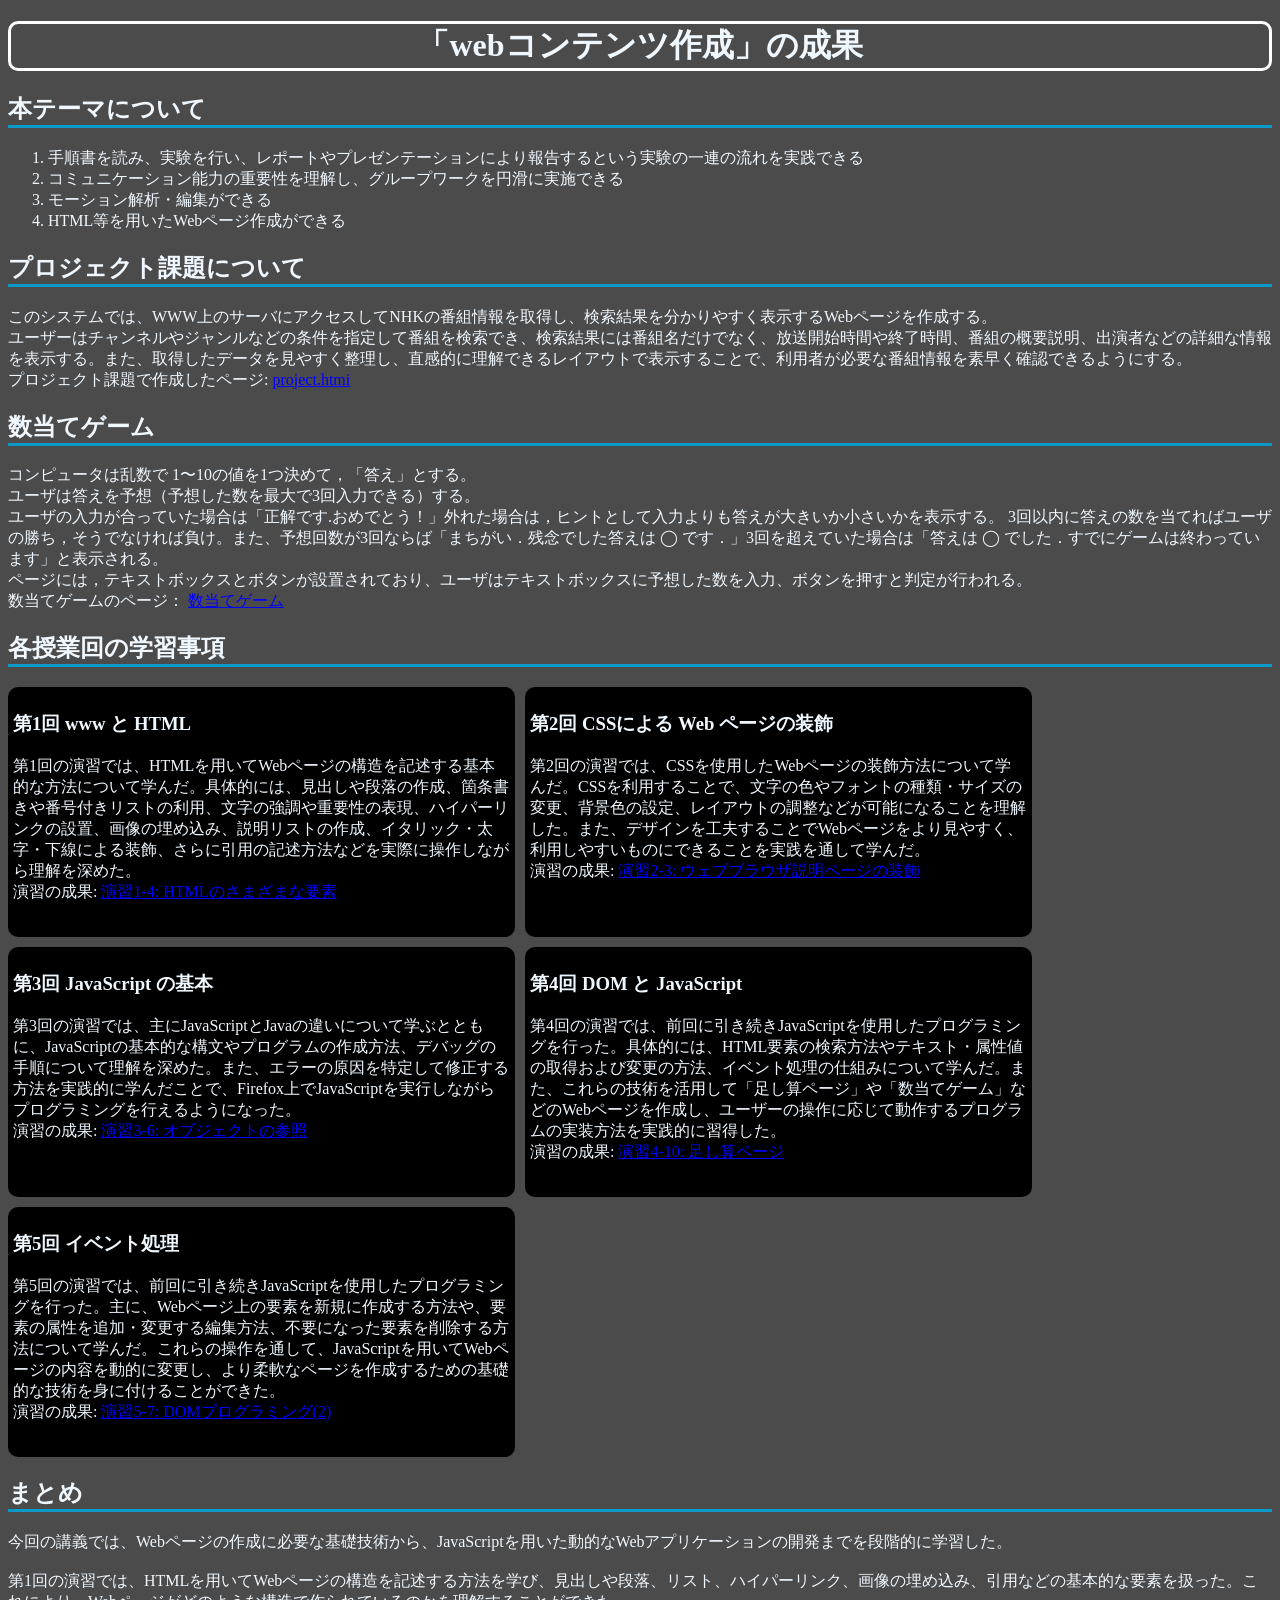
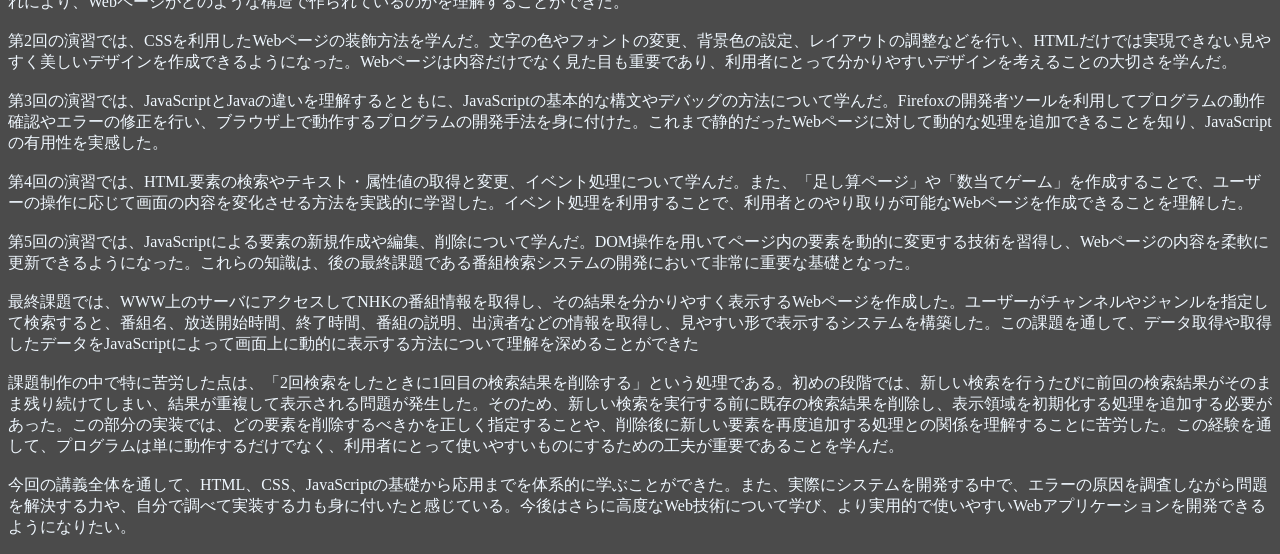
<file: index.html>
<!DOCTYPE html>
<html>
  <head>
    <meta charset="utf-8">
    <title>My test page</title>
    <link rel="stylesheet" href="style.css">
  </head>
  <body>
    <h1>「webコンテンツ作成」の成果</h1>
    <h2>本テーマについて</h2>
    <ol>
      <li>手順書を読み、実験を行い、レポートやプレゼンテーションにより報告するという実験の一連の流れを実践できる</li>
      <li>コミュニケーション能力の重要性を理解し、グループワークを円滑に実施できる</li>
      <li>モーション解析・編集ができる</li>
      <li>HTML等を用いたWebページ作成ができる</li>
    </ol>

    <h2>プロジェクト課題について</h2>
    <p>
      このシステムでは、WWW上のサーバにアクセスしてNHKの番組情報を取得し、検索結果を分かりやすく表示するWebページを作成する。<br>
      ユーザーはチャンネルやジャンルなどの条件を指定して番組を検索でき、検索結果には番組名だけでなく、放送開始時間や終了時間、番組の概要説明、出演者などの詳細な情報を表示する。また、取得したデータを見やすく整理し、直感的に理解できるレイアウトで表示することで、利用者が必要な番組情報を素早く確認できるようにする。<br>
      プロジェクト課題で作成したページ:
      <a href="https://nishitalab-takushoku-u.github.io/medialabo2026-G584572025/project.html"
      target="_blank">project.htmi</a>
    </p>

    <h2>数当てゲーム</h2>
    <p>
      コンピュータは乱数で 1〜10の値を1つ決めて，「答え」とする。<br>
      ユーザは答えを予想（予想した数を最大で3回入力できる）する。<br>
      ユーザの入力が合っていた場合は「正解です.おめでとう！」外れた場合は，ヒントとして入力よりも答えが大きいか小さいかを表示する。
      3回以内に答えの数を当てればユーザの勝ち，そうでなければ負け。また、予想回数が3回ならば「まちがい．残念でした答えは ◯ です．」3回を超えていた場合は「答えは ◯ でした．すでにゲームは終わっています」と表示される。<br>
      ページには，テキストボックスとボタンが設置されており、ユーザはテキストボックスに予想した数を入力、ボタンを押すと判定が行われる。<br>
      数当てゲームのページ：
      <a href="https://nishitalab-takushoku-u.github.io/medialabo2026-G584572025/kazuate.html"
    target="_blank">数当てゲーム</a>
    </p>

    <h2>各授業回の学習事項</h2>
    <div id="x">
      
      <div>
        <h3>第1回 www と HTML</h3>
        <p>
          第1回の演習では、HTMLを用いてWebページの構造を記述する基本的な方法について学んだ。具体的には、見出しや段落の作成、箇条書きや番号付きリストの利用、文字の強調や重要性の表現、ハイパーリンクの設置、画像の埋め込み、説明リストの作成、イタリック・太字・下線による装飾、さらに引用の記述方法などを実際に操作しながら理解を深めた。<br>
          演習の成果:
          <a href="https://nishitalab-takushoku-u.github.io/medialabo2026-G584572025/practice-html/elements.html"
          target="_blank">演習1-4: HTMLのさまざまな要素</a>
        </p>
      </div>
      
      <div>
        <h3>第2回 CSSによる Web ページの装飾</h3>
        <p>
          第2回の演習では、CSSを使用したWebページの装飾方法について学んだ。CSSを利用することで、文字の色やフォントの種類・サイズの変更、背景色の設定、レイアウトの調整などが可能になることを理解した。また、デザインを工夫することでWebページをより見やすく、利用しやすいものにできることを実践を通して学んだ。<br>
          演習の成果:
          <a href="https://nishitalab-takushoku-u.github.io/medialabo2026-G584572025/practice-css/browser-intro.html"
          target="_blank">演習2-3: ウェブブラウザ説明ページの装飾</a>
        </p>
      </div>
      
      <div>
        <h3>第3回 JavaScript の基本</h3>
        <p>
          第3回の演習では、主にJavaScriptとJavaの違いについて学ぶとともに、JavaScriptの基本的な構文やプログラムの作成方法、デバッグの手順について理解を深めた。また、エラーの原因を特定して修正する方法を実践的に学んだことで、Firefox上でJavaScriptを実行しながらプログラミングを行えるようになった。<br>
          演習の成果:
          <a href="https://nishitalab-takushoku-u.github.io/medialabo2026-G584572025/practice-js/obj-practice.html"
          target="_blank">演習3-6: オブジェクトの参照</a>
        </p>
      </div>
      
      <div>
        <h3>第4回 DOM と JavaScript</h3>
        <p>
          第4回の演習では、前回に引き続きJavaScriptを使用したプログラミングを行った。具体的には、HTML要素の検索方法やテキスト・属性値の取得および変更の方法、イベント処理の仕組みについて学んだ。また、これらの技術を活用して「足し算ページ」や「数当てゲーム」などのWebページを作成し、ユーザーの操作に応じて動作するプログラムの実装方法を実践的に習得した。<br>
          演習の成果:
          <a href="https://nishitalab-takushoku-u.github.io/medialabo2026-G584572025/practice-eventdom/tashizan.html"
          target="_blank">演習4-10: 足し算ページ</a>
        </p>
      </div>
      
      <div>
        <h3>第5回 イベント処理</h3>
        第5回の演習では、前回に引き続きJavaScriptを使用したプログラミングを行った。主に、Webページ上の要素を新規に作成する方法や、要素の属性を追加・変更する編集方法、不要になった要素を削除する方法について学んだ。これらの操作を通して、JavaScriptを用いてWebページの内容を動的に変更し、より柔軟なページを作成するための基礎的な技術を身に付けることができた。<br>
        演習の成果:
        <a href="https://nishitalab-takushoku-u.github.io/medialabo2026-G584572025/practice-dom2/dom2-exercise.html"
        target="_blank">演習5-7: DOMプログラミング(2)</a>
      </div>
    </div>

    <h2>まとめ</h2>
    <p>
      今回の講義では、Webページの作成に必要な基礎技術から、JavaScriptを用いた動的なWebアプリケーションの開発までを段階的に学習した。<br><br>
      第1回の演習では、HTMLを用いてWebページの構造を記述する方法を学び、見出しや段落、リスト、ハイパーリンク、画像の埋め込み、引用などの基本的な要素を扱った。これにより、Webページがどのような構造で作られているのかを理解することができた。<br><br>
      第2回の演習では、CSSを利用したWebページの装飾方法を学んだ。文字の色やフォントの変更、背景色の設定、レイアウトの調整などを行い、HTMLだけでは実現できない見やすく美しいデザインを作成できるようになった。Webページは内容だけでなく見た目も重要であり、利用者にとって分かりやすいデザインを考えることの大切さを学んだ。<br><br>
      第3回の演習では、JavaScriptとJavaの違いを理解するとともに、JavaScriptの基本的な構文やデバッグの方法について学んだ。Firefoxの開発者ツールを利用してプログラムの動作確認やエラーの修正を行い、ブラウザ上で動作するプログラムの開発手法を身に付けた。これまで静的だったWebページに対して動的な処理を追加できることを知り、JavaScriptの有用性を実感した。<br><br>
      第4回の演習では、HTML要素の検索やテキスト・属性値の取得と変更、イベント処理について学んだ。また、「足し算ページ」や「数当てゲーム」を作成することで、ユーザーの操作に応じて画面の内容を変化させる方法を実践的に学習した。イベント処理を利用することで、利用者とのやり取りが可能なWebページを作成できることを理解した。<br><br>
      第5回の演習では、JavaScriptによる要素の新規作成や編集、削除について学んだ。DOM操作を用いてページ内の要素を動的に変更する技術を習得し、Webページの内容を柔軟に更新できるようになった。これらの知識は、後の最終課題である番組検索システムの開発において非常に重要な基礎となった。<br><br>
      最終課題では、WWW上のサーバにアクセスしてNHKの番組情報を取得し、その結果を分かりやすく表示するWebページを作成した。ユーザーがチャンネルやジャンルを指定して検索すると、番組名、放送開始時間、終了時間、番組の説明、出演者などの情報を取得し、見やすい形で表示するシステムを構築した。この課題を通して、データ取得や取得したデータをJavaScriptによって画面上に動的に表示する方法について理解を深めることができた<br><br>
      課題制作の中で特に苦労した点は、「2回検索をしたときに1回目の検索結果を削除する」という処理である。初めの段階では、新しい検索を行うたびに前回の検索結果がそのまま残り続けてしまい、結果が重複して表示される問題が発生した。そのため、新しい検索を実行する前に既存の検索結果を削除し、表示領域を初期化する処理を追加する必要があった。この部分の実装では、どの要素を削除するべきかを正しく指定することや、削除後に新しい要素を再度追加する処理との関係を理解することに苦労した。この経験を通して、プログラムは単に動作するだけでなく、利用者にとって使いやすいものにするための工夫が重要であることを学んだ。<br><br>
      今回の講義全体を通して、HTML、CSS、JavaScriptの基礎から応用までを体系的に学ぶことができた。また、実際にシステムを開発する中で、エラーの原因を調査しながら問題を解決する力や、自分で調べて実装する力も身に付いたと感じている。今後はさらに高度なWeb技術について学び、より実用的で使いやすいWebアプリケーションを開発できるようになりたい。
    </p>
  </body>
</html>
</file>
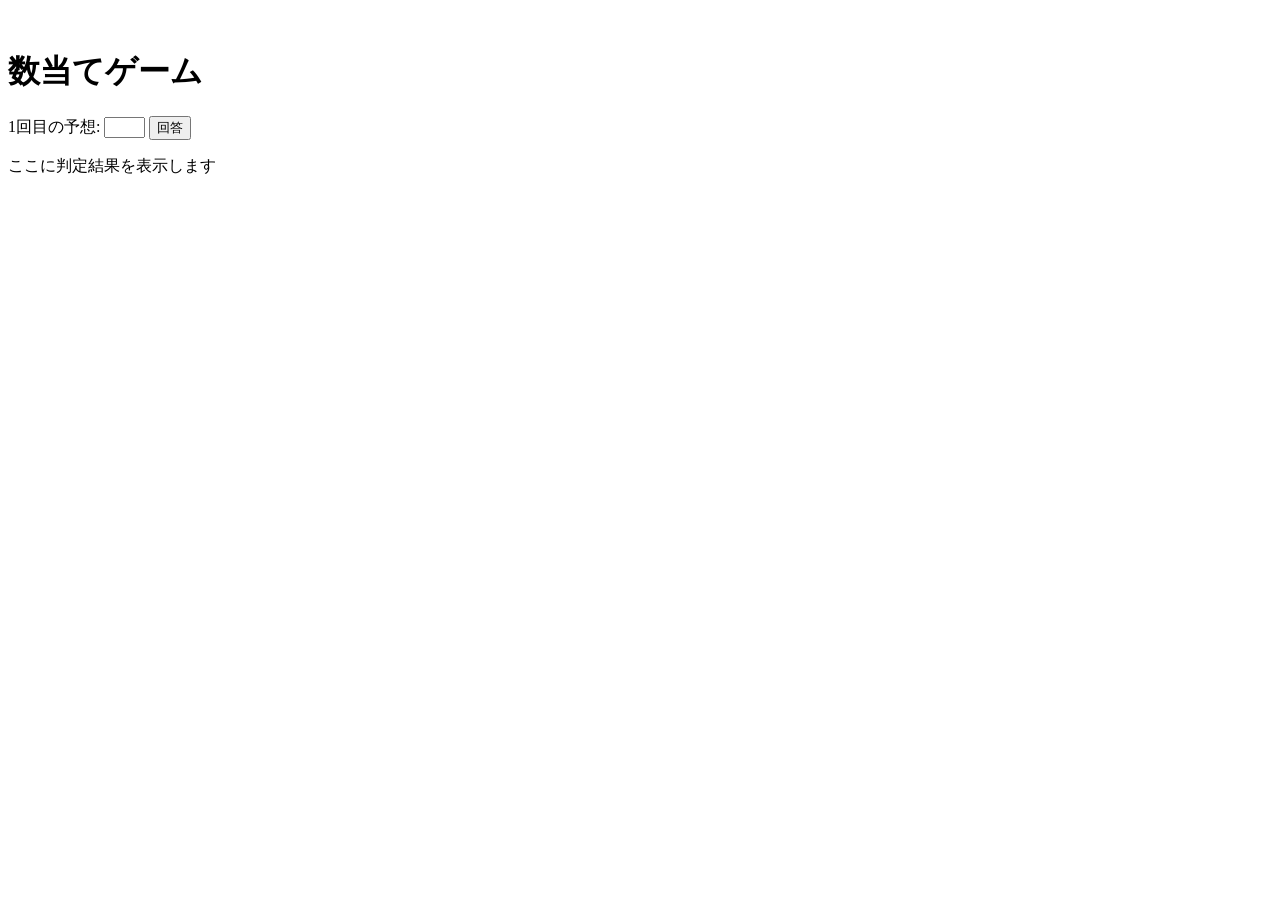
<file: kazuate.html>
<!-- 課題4-1: 数当てゲーム -->

<!DOCTYPE html>
<html>
  <head>
    <meta charset="utf-8">
    <title>数当てゲーム</title>
    <script src="kazuate.js" defer></script>
  </head>

　　<body>
    <h1>数当てゲーム</h1>
    <p>
        <span id="kaisu">1</span>回目の予想: 
        <input type="text" name="yosou" id="left" size="3">
        <button id="kaitou">回答</button>
    </p>
    <p id="result">ここに判定結果を表示します</p>
</html>
</file>
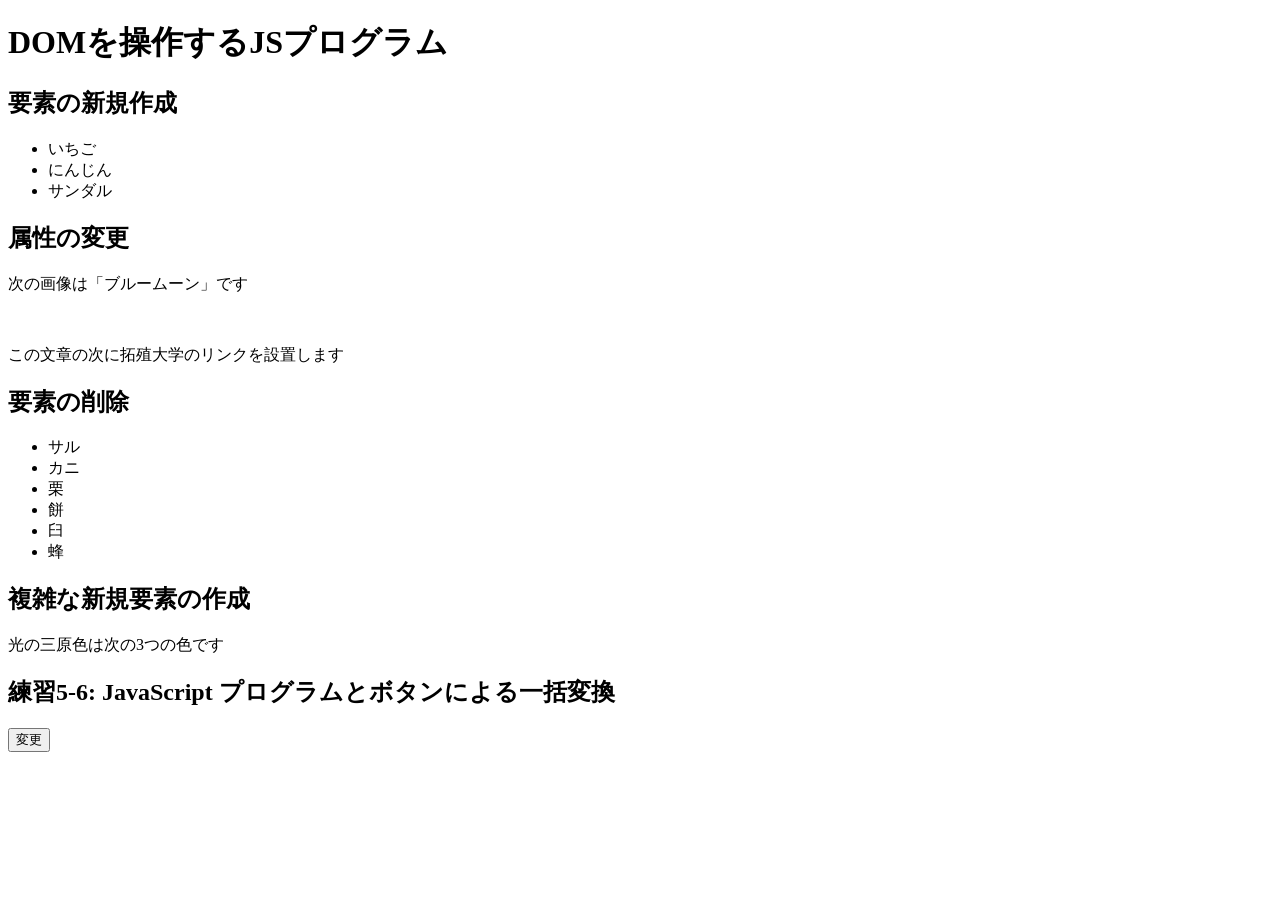
<file: practice-dom2/dom2-intro.html>
<!DOCTYPE html>
<html>
  <head>
    <title>DOMを操作するJSプログラム</title>
	<script src="dom2-intoro.js" defer></script>
  </head>

  <body>
	  <h1>DOMを操作するJSプログラム</h1>

	  <h2>要素の新規作成</h2>
	  <ul id="kazoeuta">
		<li>いちご</li>
		<li>にんじん</li>
		<li>サンダル</li>
	  </ul>

	  <h2>属性の変更</h2>
	  <p>次の画像は「ブルームーン」です</p>
	  <img id="bluemoon">

	  <p id="takudai">この文章の次に拓殖大学のリンクを設置します</p>


	  <h2>要素の削除</h2>
	  <ul id="kassen">
		  <li>サル</li>
		  <li>カニ</li>
		  <li>栗</li>
		  <li id="mochi">餅</li>
		  <li>臼</li>
		  <li>蜂</li>
	  </ul>

	  <h2 id="fukuzatu">複雑な新規要素の作成</h2>
	  <p id="primary">光の三原色は次の3つの色です</p>

	  <h2>練習5-6: JavaScript プログラムとボタンによる一括変換</h2>
	  <button id="henkou">変更</button>

  </body>
</html>
</file>
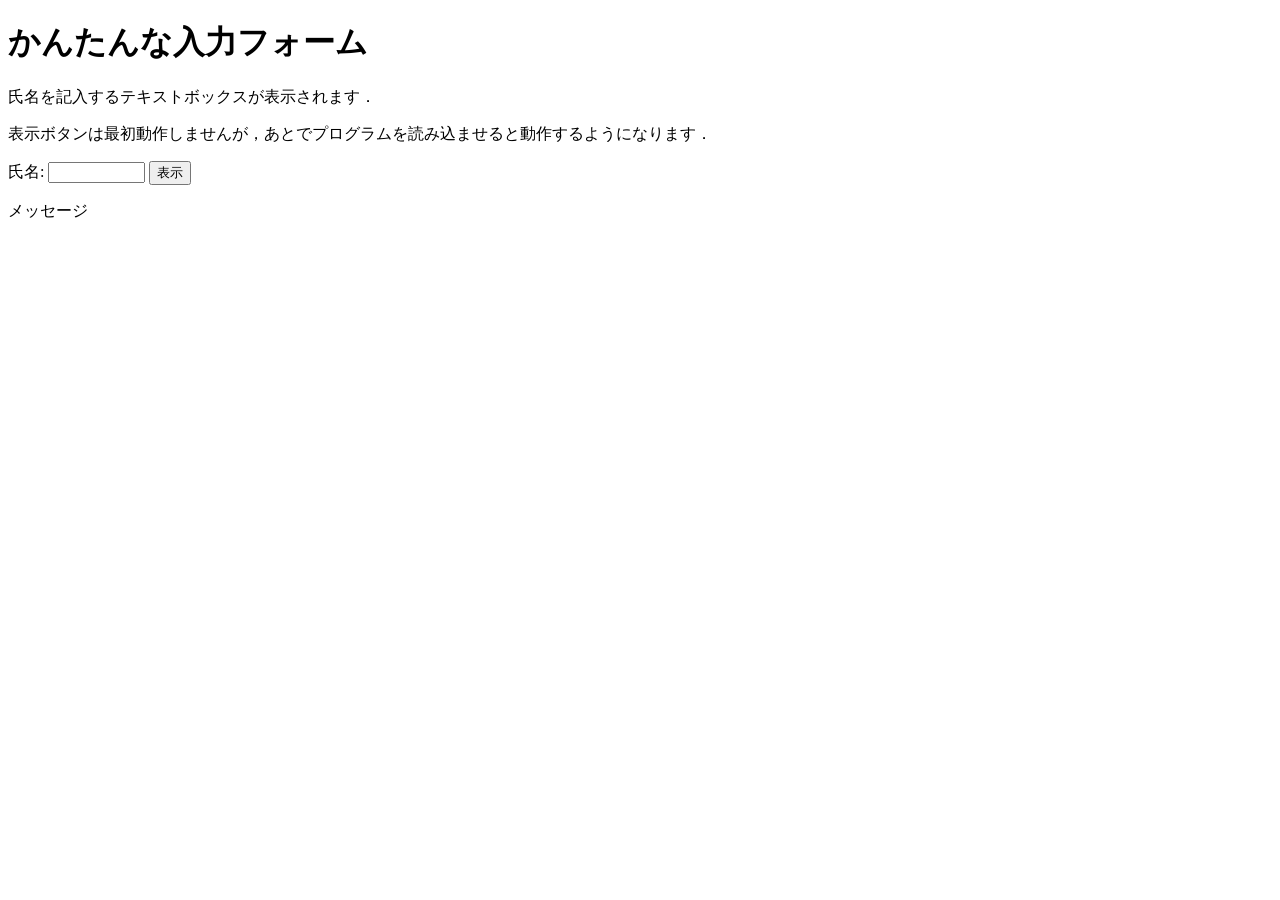
<file: practice-eventdom/input-demo.html>
<!DOCTYPE html>
<html>
  <head>
    <title>かんたんな入力フォーム</title>
    <script src="input-demo.js" defer></script>
  </head>

  <body>
    <h1>かんたんな入力フォーム</h1>
	<p>氏名を記入するテキストボックスが表示されます．</p>
	<p>表示ボタンは最初動作しませんが，あとでプログラムを読み込ませると動作するようになります．</p>
	<label for="shimei">氏名: </label>
	<input type="text" name="shimei" size="10" id="shimei">
	<button id="print">表示</button>
	<p id="message">メッセージ</p>
  </body>
</html>
</file>
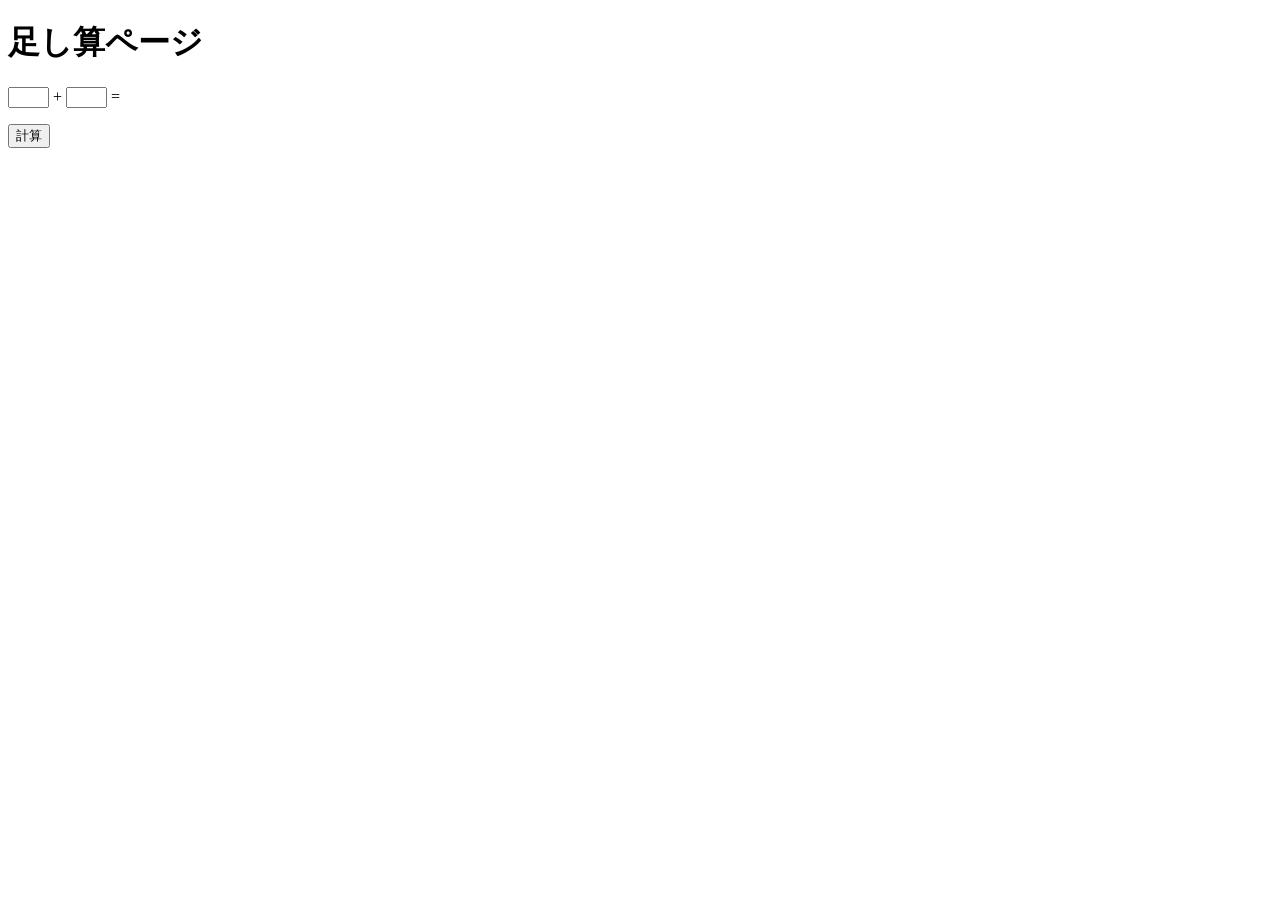
<file: practice-eventdom/tashizan.html>
<!DOCTYPE html>
<html>
  <head>
    <title>足し算ページ</title>
	<script src="tashizan.js" defer></script>
  </head>

  <body>
    <h1>足し算ページ</h1>
	<p>
	<input type="text" name="left" id="left" size="3">
	+
	<input type="text" name="right" id="right" size="3">
	=
	<span id="answer"></span>
	</p>
	<button id="calc">計算</button>
  </body>
</html>
</file>
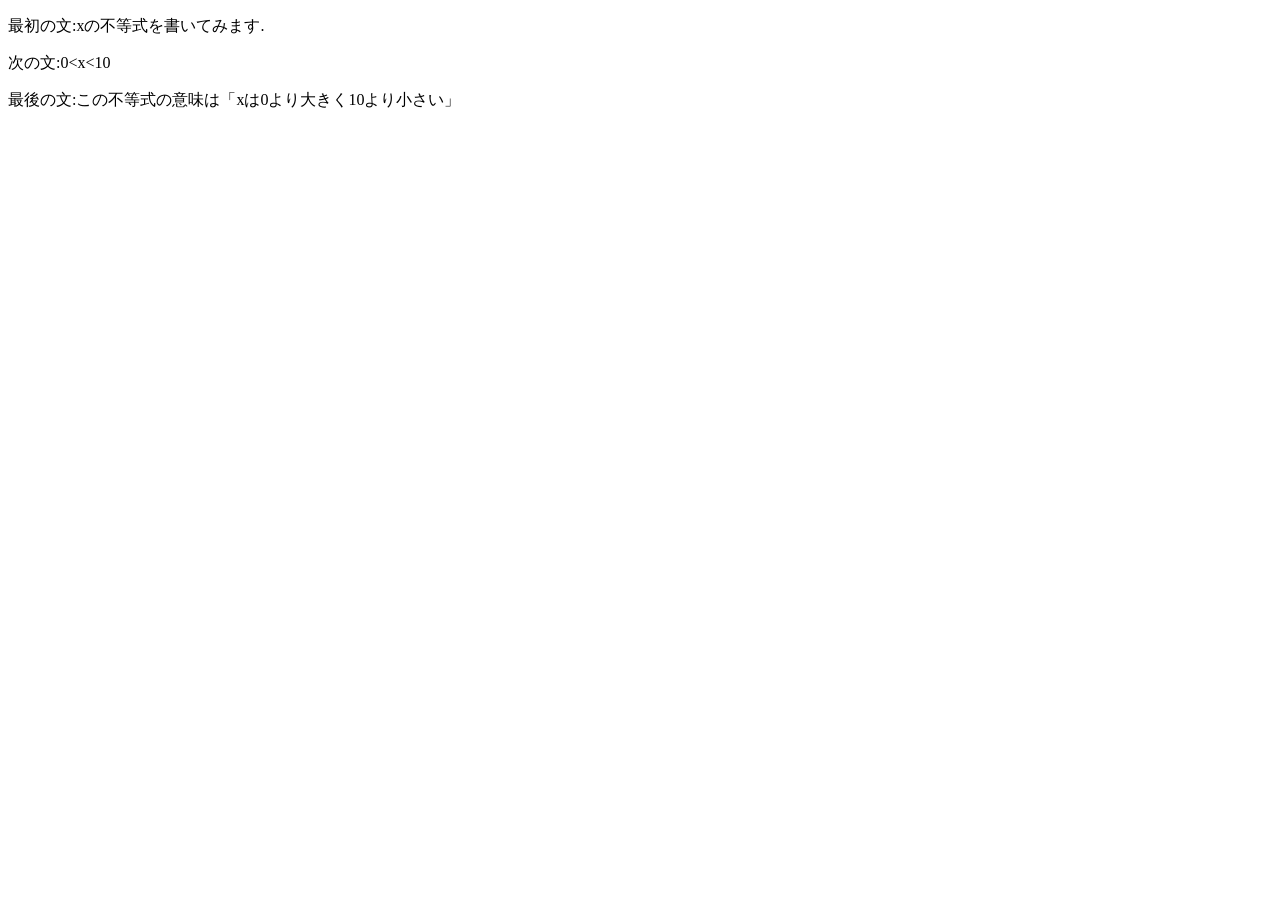
<file: practice-html/structure.html>
<!DOCTYPE html>
<html>
  <head>
    <meta charset="utf-8">
    <title>演習1-3</title>
  </head>
  <body>
    <p>最初の文:xの不等式を書いてみます.</p>
    <p>次の文:0&lt;x&lt;10</p>
    <p>最後の文:この不等式の意味は「xは0より大きく10より小さい」</p>
    <!--<p>これは不要な文章です.</p>-->
  </body>
</html>
</file>
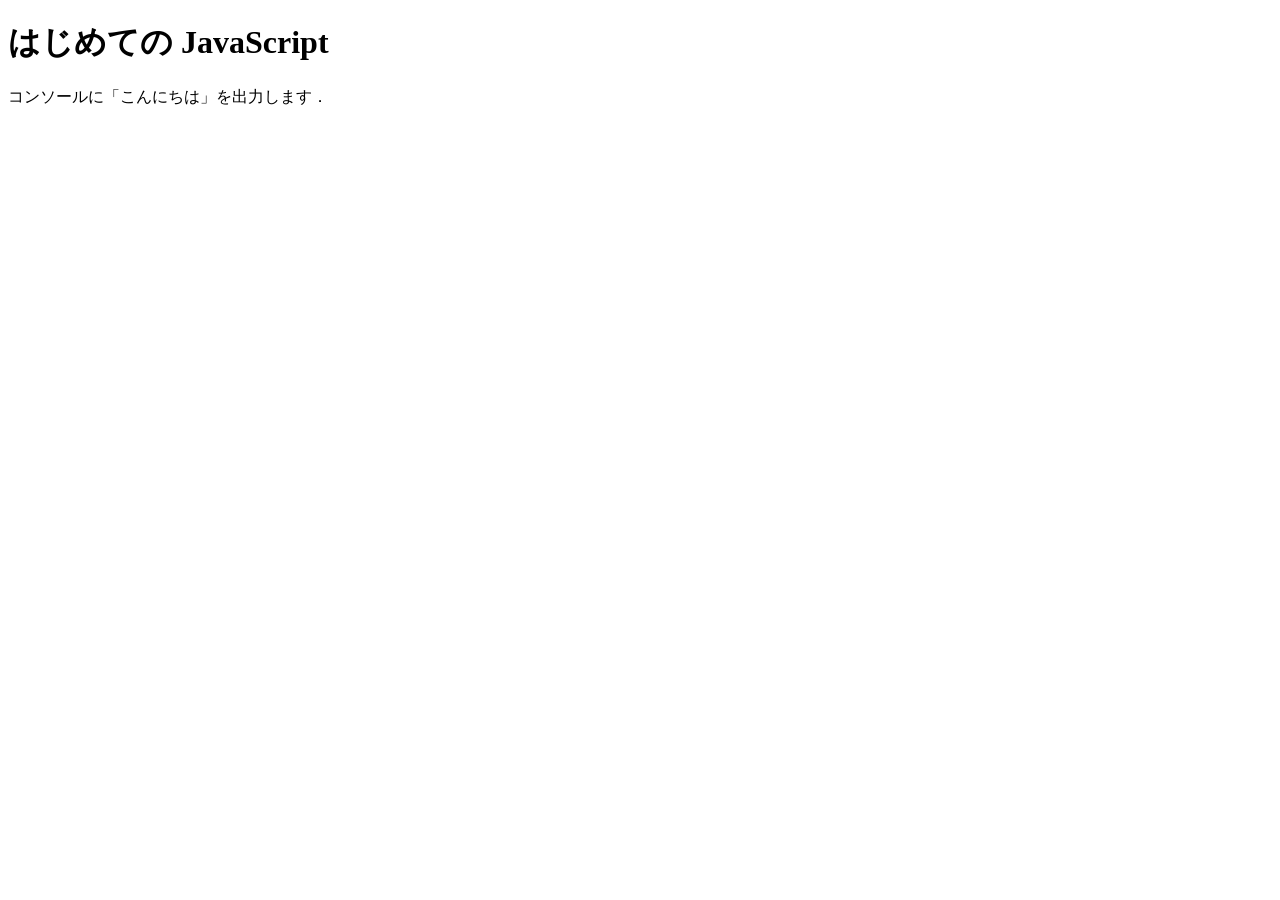
<file: practice-js/jsintro.html>
<!DOCTYPE html>
<html>
  <head>
    <meta charset="utf-8">
    <title>はじめての JavaScript</title>

    <script src="hello.js" defer></script>
  </head>

  <body>
    <h1>はじめての JavaScript</h1>

    <p>コンソールに「こんにちは」を出力します．</p>
  </body>
</html>
</file>
<file: style.css>
html{
    background-color:rgb(75, 75, 75);
    color:aliceblue;
}
h1{
    border:solid rgb(255, 255, 255);
    text-align:center;
    border-radius:10px;
}
h2{
    border-bottom:solid rgb(10, 154, 202);
}
a:link{
    color: blue;
}
a:hover{
    color: orange;
}
div#x {
	display: grid;
	grid-template-columns: 1fr 1fr;
	grid-auto-rows: 250px;
	grid-gap: 10px;
	flex-direction: row;
	width: 1024px;
}
div#x > div {
	padding: 5px;
	background-color:black;
    border-radius:10px;
}
</file>
